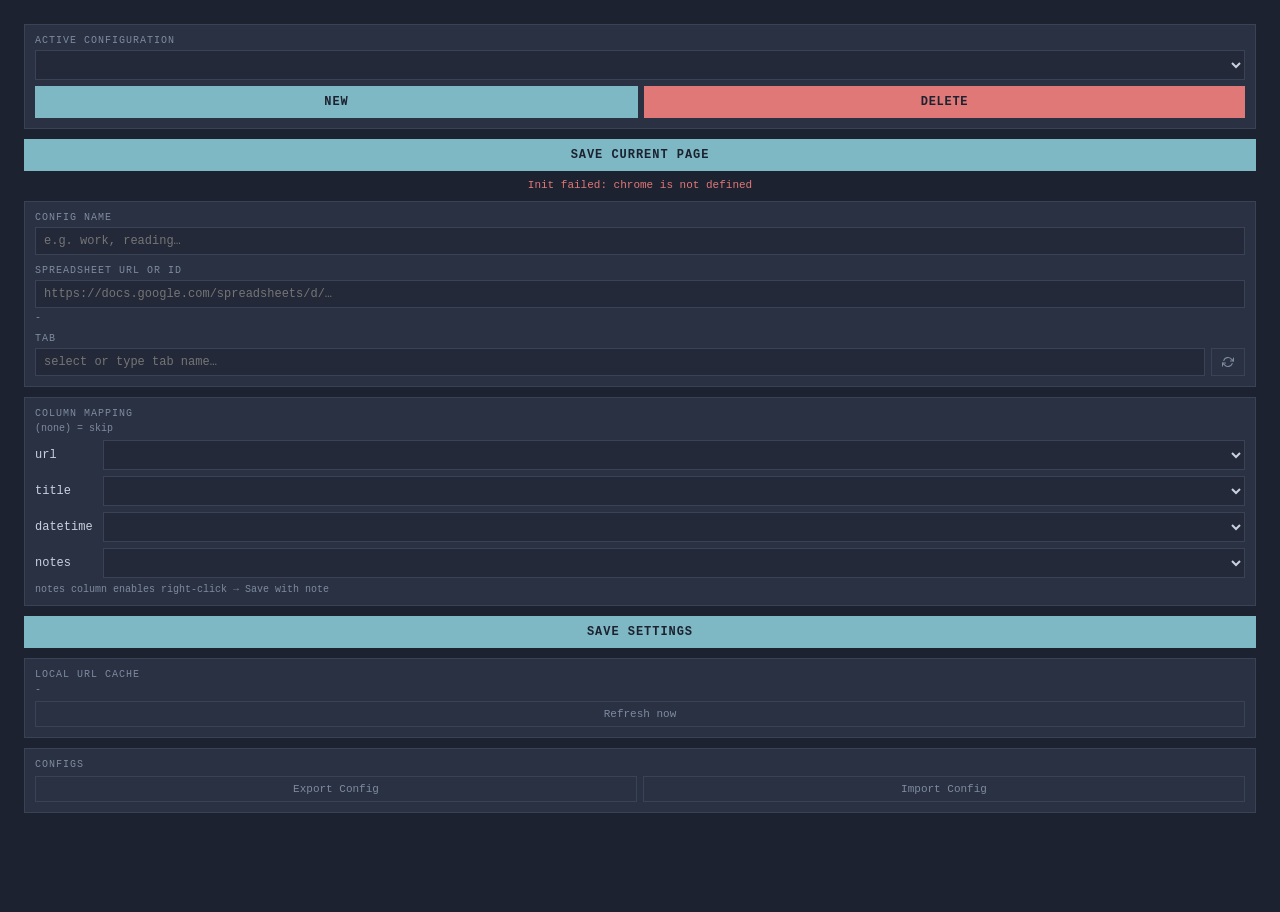
<file: src/sidepanel/index.html>
<!doctype html>
<html>
  <head>
    <meta charset="utf-8" />
    <title>Marksheet</title>
    <style>
      :root {
        --bg: #1c2230;
        --panel: #2a3142;
        --panel-2: #232938;
        --border: #3a4356;
        --frame: #8a9bb0;
        --text: #c8d1e0;
        --muted: #7d8ba0;
        --accent: #7eb8c4;
        --accent-hi: #a8d4dc;
        --ok: #6cd49a;
        --err: #e07878;
        --dup: #7eb8c4;
      }
      * { box-sizing: border-box; }
      html, body {
        background: var(--bg);
        color: var(--text);
        font-family: "JetBrains Mono", "Fira Code", ui-monospace, Menlo, Consolas, monospace;
        font-size: 12px;
        margin: 0;
        padding: 12px;
        height: 100vh;
        overflow-y: auto;
      }
      h1 {
        font-size: 11px;
        letter-spacing: 0.14em;
        text-transform: uppercase;
        color: var(--accent-hi);
        border: 1px solid var(--frame);
        background: var(--panel-2);
        padding: 5px 9px;
        margin: 0 0 10px;
        display: inline-block;
      }
      .panel {
        border: 1px solid var(--border);
        background: var(--panel);
        padding: 10px;
        margin-bottom: 10px;
      }
      label {
        display: block;
        font-size: 10px;
        color: var(--muted);
        text-transform: uppercase;
        letter-spacing: 0.10em;
        margin-top: 10px;
        margin-bottom: 4px;
      }
      label:first-child { margin-top: 0; }
      select, input, button {
        width: 100%;
        background: var(--panel-2);
        color: var(--text);
        border: 1px solid var(--border);
        padding: 6px 8px;
        font: inherit;
        outline: none;
      }
      select:focus, input:focus { border-color: var(--accent); }
      .btn-row { display: flex; gap: 6px; margin-top: 6px; }
      .btn-row button { flex: 1; }
      button.primary {
        background: var(--accent);
        color: var(--bg);
        border: none;
        padding: 9px;
        font-weight: 600;
        letter-spacing: 0.08em;
        text-transform: uppercase;
        cursor: pointer;
      }
      button.primary:hover { background: var(--accent-hi); }
      button.danger {
        background: var(--err);
        color: var(--bg);
        border: none;
        font-weight: 600;
        text-transform: uppercase;
        letter-spacing: 0.06em;
        cursor: pointer;
      }
      button.ghost {
        background: transparent;
        color: var(--muted);
        border: 1px solid var(--border);
        cursor: pointer;
        font-size: 11px;
      }
      button.ghost:hover { color: var(--text); border-color: var(--frame); }
      .row {
        display: grid;
        grid-template-columns: 60px 1fr;
        gap: 8px;
        align-items: center;
        margin-top: 6px;
      }
      .row label {
        margin: 0;
        text-transform: lowercase;
        letter-spacing: 0;
        font-size: 12px;
        color: var(--text);
      }
      .hint { color: var(--muted); font-size: 10px; margin-top: 4px; word-break: break-word; }
      #status { text-align: center; font-size: 11px; min-height: 14px; margin: 8px 0; }
      .ok  { color: var(--ok); }
      .err { color: var(--err); }
      .dup { color: var(--dup); }
      #tabInfo { font-size: 10px; color: var(--muted); word-break: break-all; }
      ::-webkit-scrollbar { width: 6px; }
      ::-webkit-scrollbar-track { background: var(--bg); }
      ::-webkit-scrollbar-thumb { background: var(--border); border-radius: 0; }
      ::-webkit-scrollbar-thumb:hover { background: var(--frame); }
      * { scrollbar-width: thin; scrollbar-color: var(--border) var(--bg); }
    </style>
  </head>
  <body>
    <div class="panel">
      <label>active configuration</label>
      <select id="configSel"></select>
      <div class="btn-row">
        <button id="newConfig" class="primary">New</button>
        <button id="deleteConfig" class="danger">Delete</button>
      </div>
    </div>

    <button id="saveBtn" class="primary">Save current page</button>
    <div id="status"></div>

    <div class="panel">
      <label for="cfgName">config name</label>
      <input id="cfgName" type="text" placeholder="e.g. work, reading…" />

      <label for="sheetInput">spreadsheet url or id</label>
      <input id="sheetInput" type="text" placeholder="https://docs.google.com/spreadsheets/d/…" />
      <div class="hint" id="sheetInfo">-</div>

      <label for="tab">tab</label>
      <div style="display:flex;gap:6px;">
        <input id="tab" list="tabOptions" autocomplete="off" placeholder="select or type tab name…" style="flex:1;width:auto;" />
        <datalist id="tabOptions"></datalist>
        <button id="refreshTab" class="ghost" style="width:auto;padding:6px 10px;line-height:0;" title="Refresh tab list"><svg width="12" height="12" viewBox="0 0 24 24" fill="none" stroke="currentColor" stroke-width="2.2" stroke-linecap="round" stroke-linejoin="round"><path d="M23 4v6h-6"/><path d="M1 20v-6h6"/><path d="M3.51 9a9 9 0 0 1 14.85-3.36L23 10M1 14l4.64 4.36A9 9 0 0 0 20.49 15"/></svg></button>
      </div>


    </div>

    <div class="panel">
      <label>column mapping</label>
      <div class="hint">(none) = skip</div>
      <div class="row"><label for="mapUrl">url</label><select id="mapUrl"></select></div>
      <div class="row"><label for="mapTitle">title</label><select id="mapTitle"></select></div>
      <div class="row"><label for="mapDate">datetime</label><select id="mapDate"></select></div>
      <div class="row"><label for="mapNotes">notes</label><select id="mapNotes"></select></div>
      <div class="hint" style="margin-top:6px;">notes column enables right-click → Save with note</div>
    </div>

    <button id="save" class="primary">Save settings</button>

    <div class="panel" style="margin-top: 10px;">
      <label>local url cache</label>
      <div class="hint" id="cacheInfo">-</div>
      <button id="refresh" class="ghost" style="margin-top: 6px;">Refresh now</button>
    </div>

    <div class="panel">
      <label>configs</label>
      <div class="btn-row">
        <button id="exportConfigs" class="ghost">Export Config</button>
        <button id="importConfigs" class="ghost">Import Config</button>
      </div>
      <input id="importFile" type="file" accept=".json,application/json" style="display:none;" />
    </div>

    <script type="module" src="index.js"></script>
  </body>
</html>
</file>
